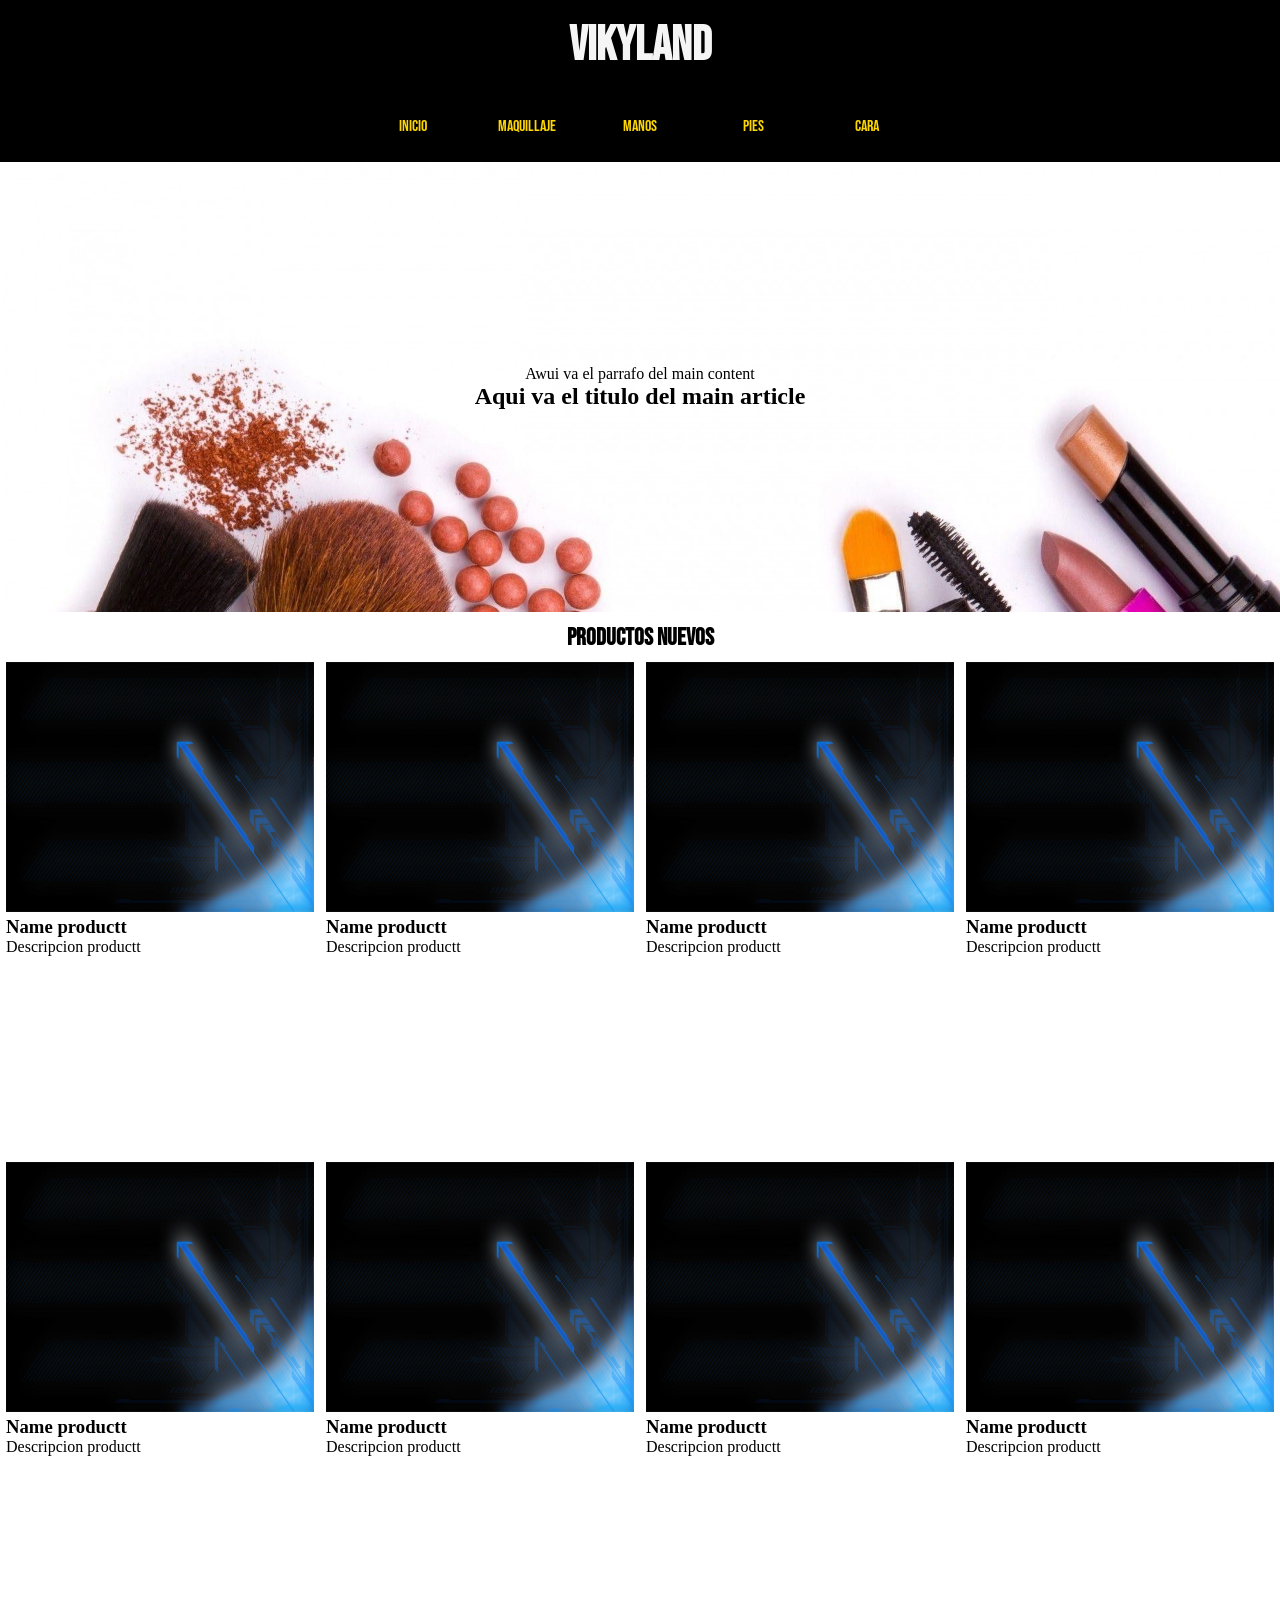
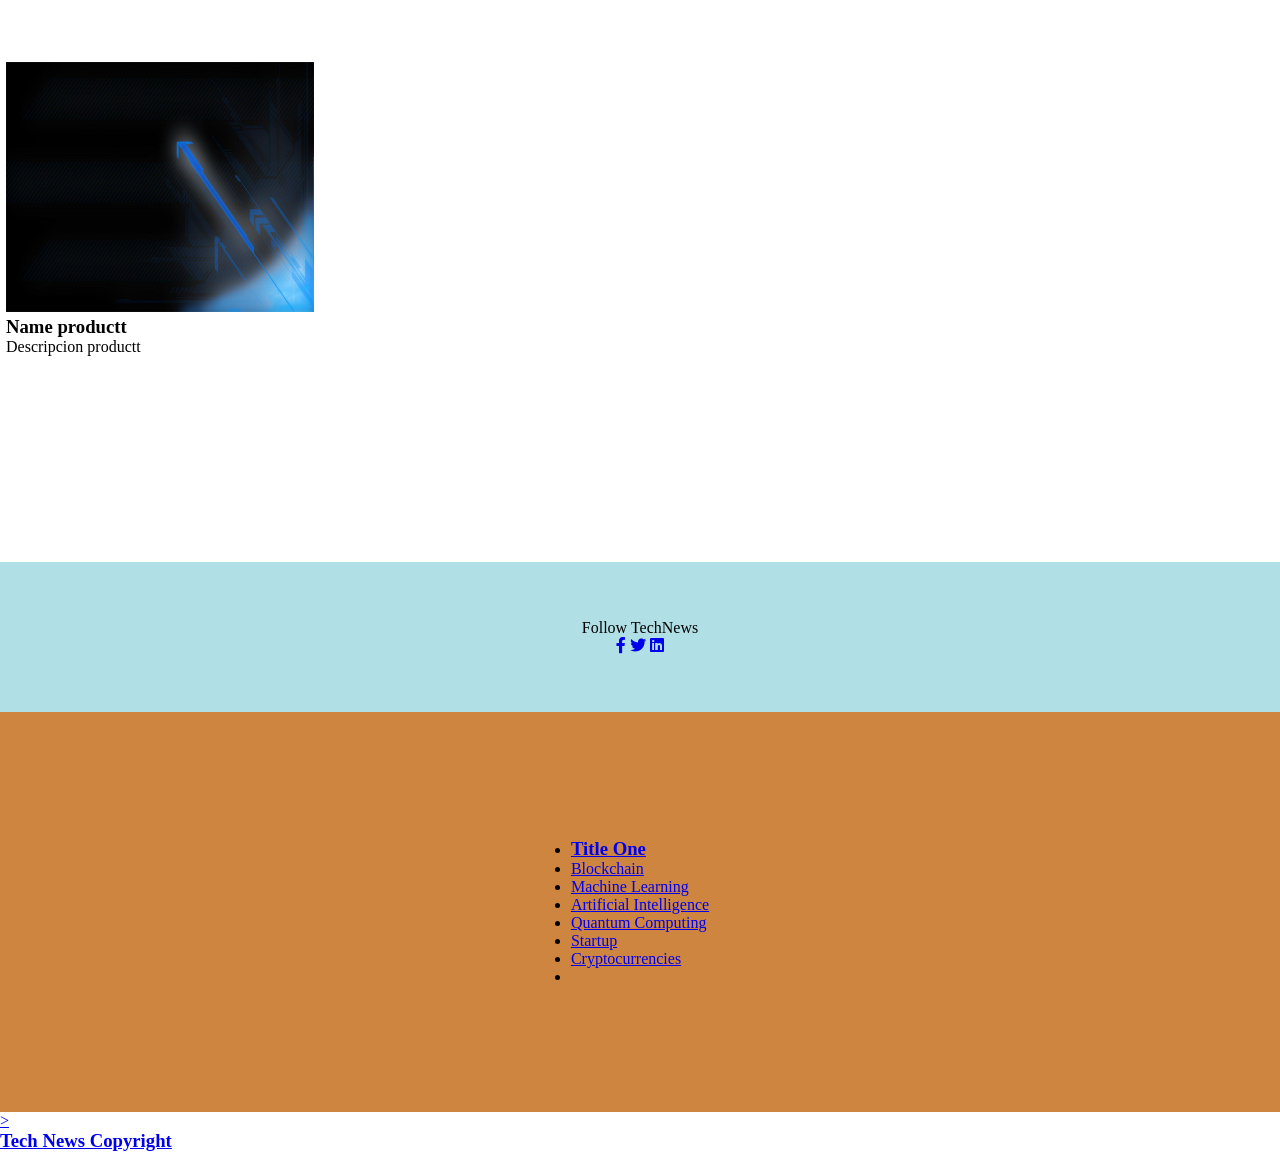
<file: index.html>
<!DOCTYPE html>
<html>
<head>
<title>Vikiland
</title>
<meta name="viewport" content="width=device-width, initial-scale=1">
<link rel="preconnect" href="https://fonts.googleapis.com">
<link rel="preconnect" href="https://fonts.gstatic.com" crossorigin>
<link href="https://fonts.googleapis.com/css2?family=Bebas+Neue&display=swap" rel="stylesheet">
<link rel="stylesheet" href="https://use.fontawesome.com/releases/v5.15.4/css/all.css" integrity="sha384-DyZ88mC6Up2uqS4h/KRgHuoeGwBcD4Ng9SiP4dIRy0EXTlnuz47vAwmeGwVChigm" crossorigin="anonymous">
  <link rel="stylesheet" href="css/main.css">

</head>
<body>

 <!--Titulo del Sitio web-->
<header><h1>Vikyland</h1></header>

<nav>
	<ul>
		<li><a href="">Inicio</a></li>
		<li><a href="">Maquillaje</a></li>
		<!--Barra  de Navegacion-->
	<li><a href="">Manos</a></li>
	<li><a href="">Pies</a></li>
	<li><a href="">Cara</a></li>
  </ul>
</nav>

<!--main Content-->
<section class="main-content">
	<h1>Aqui va el titulo del main article</h1>
	<p>Awui va el parrafo del main content</p>
</section>


<!--Seccion title-->
<h2 class="tittle-list">Productos Nuevos</h2>

<!--Productos nuevos-->
<div class="responsive">
	<div class="gallery">
	<a target="_blank" href="img/9.jpg">
	<img src="img/image-five.jpg" alt="Mountains" ">
	</a>
	<h3>Name productt</h3>
	<p>Descripcion productt</p>
	</div>
	</div>

	<div class="responsive">
		<div class="gallery">
		<a target="_blank" href="img/9.jpg">
		<img src="img/image-five.jpg" alt="Mountains" ">
		</a>
		<h3>Name productt</h3>
		<p>Descripcion productt</p>
		</div>
		</div>

		<div class="responsive">
			<div class="gallery">
			<a target="_blank" href="img/9.jpg">
			<img src="img/image-five.jpg" alt="Mountains" ">
			</a>
			<h3>Name productt</h3>
			<p>Descripcion productt</p>
			</div>
			</div>

			<div class="responsive">
				<div class="gallery">
				<a target="_blank" href="img/9.jpg">
				<img src="img/image-five.jpg" alt="Mountains" ">
				</a>
				<h3>Name productt</h3>
				<p>Descripcion productt</p>
				</div>
				</div>

				<div class="responsive">
					<div class="gallery">
					<a target="_blank" href="img/9.jpg">
					<img src="img/image-five.jpg" alt="Mountains" ">
					</a>
					<h3>Name productt</h3>
					<p>Descripcion productt</p>
					</div>
					</div>

					<div class="responsive">
						<div class="gallery">
						<a target="_blank" href="img/9.jpg">
						<img src="img/image-five.jpg" alt="Mountains" ">
						</a>
						<h3>Name productt</h3>
						<p>Descripcion productt</p>
						</div>
						</div>

						<div class="responsive">
							<div class="gallery">
							<a target="_blank" href="img/9.jpg">
							<img src="img/image-five.jpg" alt="Mountains" ">
							</a>
							<h3>Name productt</h3>
							<p>Descripcion productt</p>
							</div>
							</div>

							<div class="responsive">
								<div class="gallery">
								<a target="_blank" href="img/9.jpg">
								<img src="img/image-five.jpg" alt="Mountains" ">
								</a>
								<h3>Name productt</h3>
								<p>Descripcion productt</p>
								</div>
								</div>

	<div class="responsive">
	<div class="gallery">
	<a target="_blank" href="img/9.jpg">
	<img src="img/image-five.jpg" alt="Mountains" ">
	</a>
	<h3>Name productt</h3>
	<p>Descripcion productt</p>
	</div>
	</div>

	<div class="clearfix"></div>


	


<!--Seccion title-->


<!-- Follow -->
<section class="social"><p>Follow TechNews</p>
    	<div class="links">
    		<a href="https://facebook.com"><i class="fab fa-facebook-f"></i></a>
    		<a href="https://twitter.com"><i class="fab fa-twitter"></i></a>
            <a href="https://linkdin.com"><i class="fab fa-linkedin"></i></a>
       </div></section>


<!-- Footer Links -->

<section class="footer-links">
<div class="footer-container">
<ul><li><a href="#"><h3>Title One</h3></a></li>
	<li><a href="#">Blockchain</a></li>
	<li><a href="#">Machine Learning</a></li>
	<li><a href="#">Artificial Intelligence</a></li>
    <li><a href="#">Quantum Computing</a></li>
    <li><a href="#">Startup</a></li>
<li><a href="#">Cryptocurrencies</a></li>
</ul>
<ul>
<li>
<a href="#">
</div>
</section></section>>


 <!-- Footer -->
  <footer class="footer">
    <h3>Tech News Copyright</h3>
  </footer>


</html>
</file>
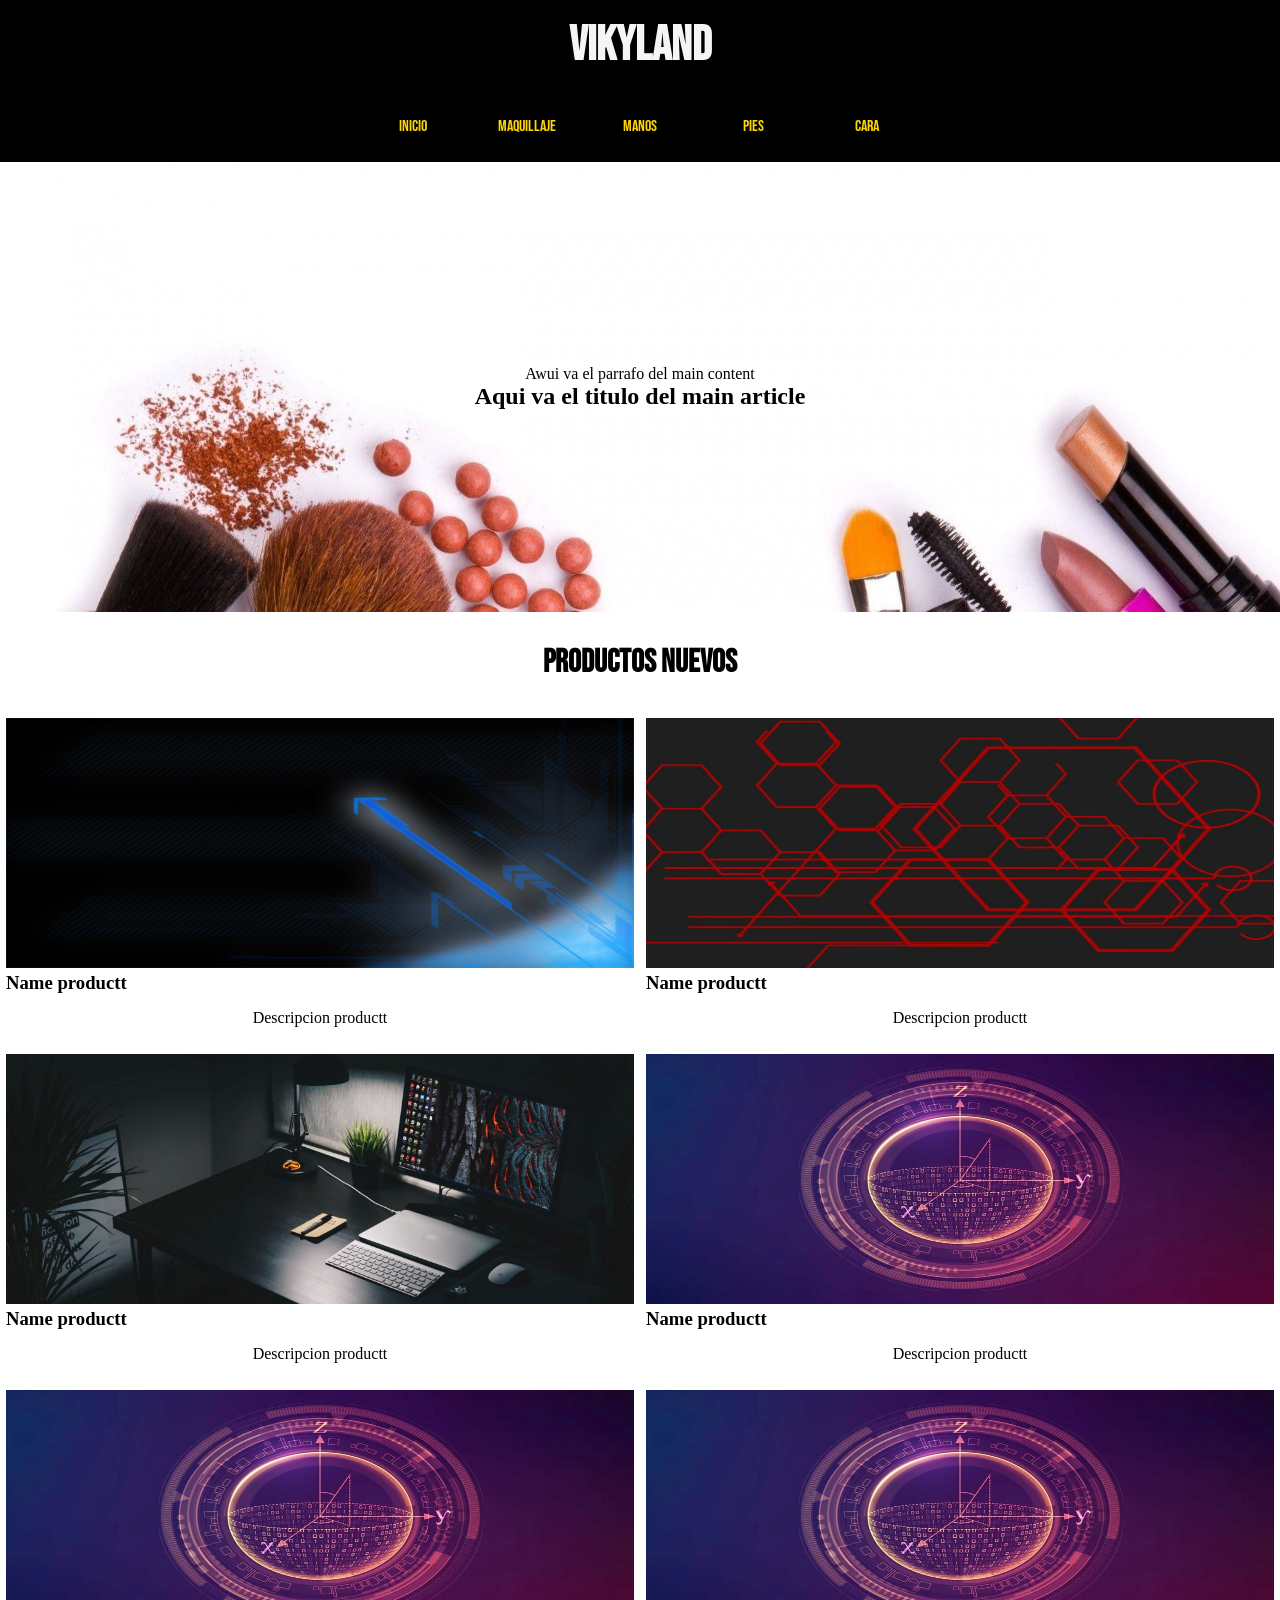
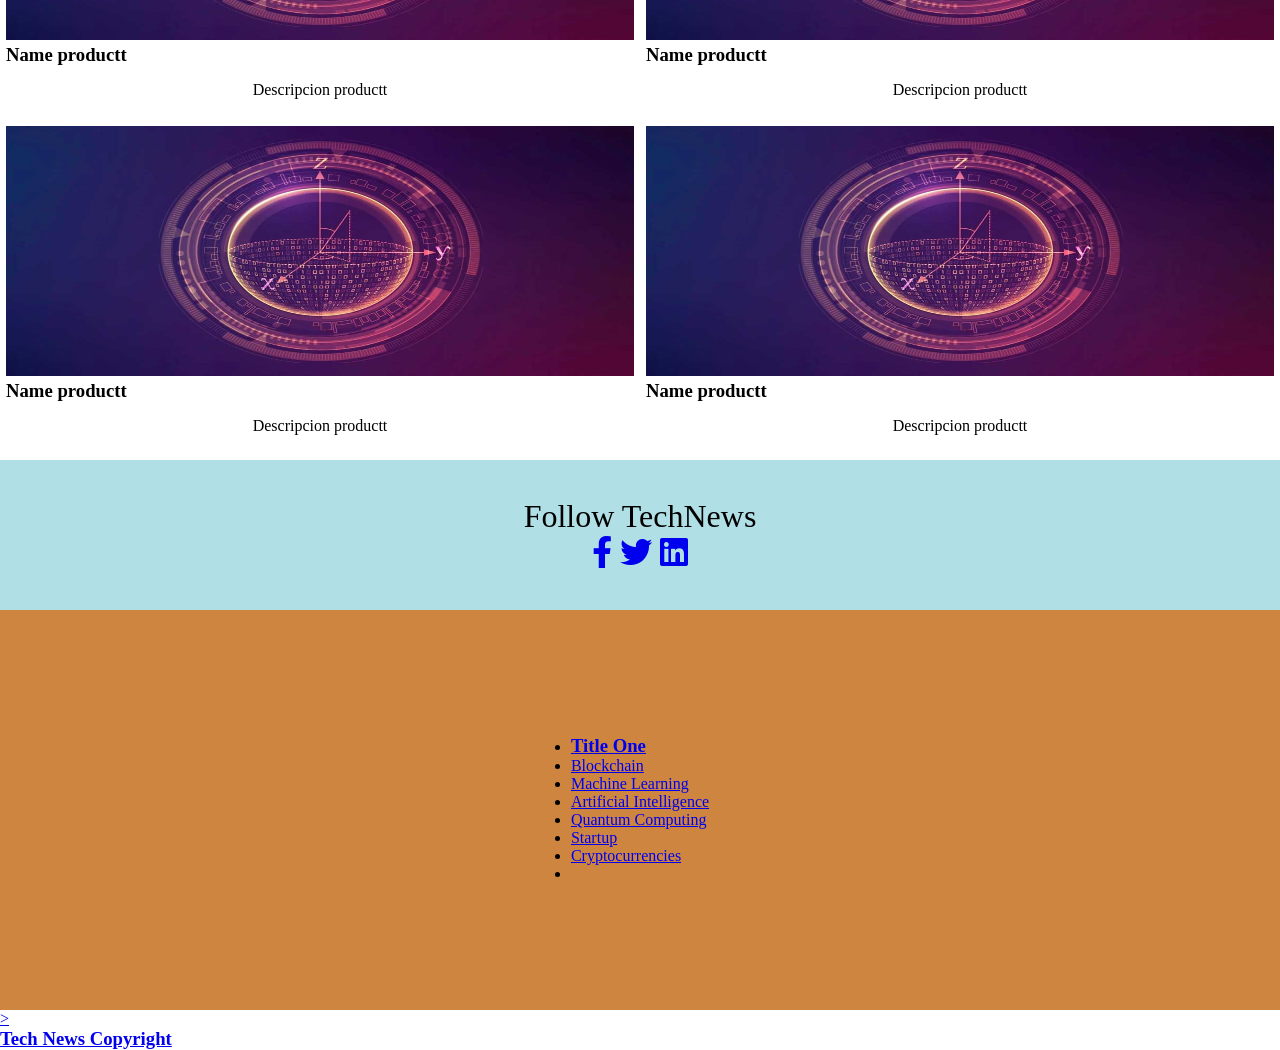
<file: v/index.html>
<!DOCTYPE html>
<html>
<head>
<title>Vikiland
</title>
<meta name="viewport" content="width=device-width, initial-scale=1">
<link rel="preconnect" href="https://fonts.googleapis.com">
<link href="https://fonts.googleapis.com/css2?family=Bebas+Neue&display=swap" rel="stylesheet">
<link rel="stylesheet" href="https://use.fontawesome.com/releases/v5.15.4/css/all.css" integrity="sha384-DyZ88mC6Up2uqS4h/KRgHuoeGwBcD4Ng9SiP4dIRy0EXTlnuz47vAwmeGwVChigm" crossorigin="anonymous">
<link rel="stylesheet" href="css/main.css">

</head>
<body>

                             <!--Titulo del Sitio web-->
<header><h1>Vikyland</h1></header>

<nav>
	<ul>
		<li><a href="">Inicio</a></li>
		<li><a href="">Maquillaje</a></li>
		<!--Barra  de Navegacion-->
	<li><a href="">Manos</a></li>
	<li><a href="">Pies</a></li>
	<li><a href="">Cara</a></li>
  </ul>
</nav>

                            <!--main Content-->
<section class="main-content">
	<h1>Aqui va el titulo del main article</h1>
	<p>Awui va el parrafo del main content</p>
</section>


	                      <!--Title on Seccion-->
	<h2 class="tittle-list">Productos Nuevos</h2>
	<div class="gallery-card">

	                       <!-- card Gallery-->

<div class="card">
<div class="card-content">
<a target="_blank" href="img/9.jpg">
<img src="img/image-five.jpg" alt="Mountains" ">
</a>
<h3>Name productt</h3>
<p>Descripcion productt</p>
</div>
</div>

<div class="card">
<div class="card-content">
<a target="_blank" href="img/9.jpg">
<img src="img/tech-red.jpg" alt="Mountains" ">
</a>
<h3>Name productt</h3>
<p>Descripcion productt</p>
</div>
</div>

<div class="card">
<div class="card-content">
<a target="_blank" href="img/9.jpg">
<img src="img/image-four.jpg" alt="Mountains" ">
</a>
<h3>Name productt</h3>
<p>Descripcion productt</p>
</div>
</div>

<div class="card">
<div class="card-content">
<a target="_blank" href="img/9.jpg">
<img src="img/image-three.jpg" alt="Mountains" ">
</a>
<h3>Name productt</h3>
<p>Descripcion productt</p>
</div>
</div>


<div class="card">
	<div class="card-content">
	<a target="_blank" href="img/9.jpg">
	<img src="img/image-three.jpg" alt="Mountains" ">
	</a>
	<h3>Name productt</h3>
	<p>Descripcion productt</p>
	</div>
	</div>


<div class="card">
	<div class="card-content">
	<a target="_blank" href="img/9.jpg">
	<img src="img/image-three.jpg" alt="Mountains" ">
	</a>
	<h3>Name productt</h3>
	<p>Descripcion productt</p>
	</div>
	</div>

	
<div class="card">
	<div class="card-content">
	<a target="_blank" href="img/9.jpg">
	<img src="img/image-three.jpg" alt="Mountains" ">
	</a>
	<h3>Name productt</h3>
	<p>Descripcion productt</p>
	</div>
	</div>

	
<div class="card">
	<div class="card-content">
	<a target="_blank" href="img/9.jpg">
	<img src="img/image-three.jpg" alt="Mountains" ">
	</a>
	<h3>Name productt</h3>
	<p>Descripcion productt</p>
	</div>
	</div>
	
	





</div>
<!--Seccion title-->


<!-- Follow -->
<section class="social"><p>Follow TechNews</p>
    	<div class="links">
    		<a href="https://facebook.com"><i class="fab fa-facebook-f"></i></a>
    		<a href="https://twitter.com"><i class="fab fa-twitter"></i></a>
            <a href="https://linkdin.com"><i class="fab fa-linkedin"></i></a>
       </div></section>


<!-- Footer Links -->

<section class="footer-links">
<div class="footer-container">
<ul><li><a href="#"><h3>Title One</h3></a></li>
	<li><a href="#">Blockchain</a></li>
	<li><a href="#">Machine Learning</a></li>
	<li><a href="#">Artificial Intelligence</a></li>
    <li><a href="#">Quantum Computing</a></li>
    <li><a href="#">Startup</a></li>
<li><a href="#">Cryptocurrencies</a></li>
</ul>
<ul>
<li>
<a href="#">
</div>
</section></section>>


 <!-- Footer -->
  <footer class="footer">
    <h3>Tech News Copyright</h3>
  </footer>



</html>
</file>
<file: css/main.css>
/* Global */
* {
  box-sizing: border-box;
  margin: 0;
  padding: 0;
  }
  
  header{
    width: 100vw;
    height:10vh; 
    background-color:black ;
    display: flex;
    justify-content: center;
    align-items: center;
  }
  
  header h1{
    color: whitesmoke;
    font-size: 3rem;
    font-family: 'Bebas Neue', cursive;
  }

nav{
  width: 100vw;
  height: 8vh;
  background-color: black;

}

nav ul{
  display: flex;
  justify-content:space-evenly;
  align-items: center;
  width: 600px;
  height:100% ;
  margin:auto ;
}

nav ul li {
  color: whitesmoke;
  list-style: none;
  width: 80px;
  height: 25px;
  display: flex;
  justify-content: center;
  align-items: center;
}

nav a {
  color:gold;
text-decoration: none;
font-family: 'Bebas Neue', cursive;
}

.main-content {
  width: 100vw;
  height: 50vh;
  background-image: url("../img/9.jpg");
  background-repeat: no-repeat;
  background-size: cover;

display: flex;
flex-direction: column-reverse;
justify-content:center;
align-items: center;
}

.tittle-list{
  display: flex;
  justify-content:center;
  align-items:center;
  width: 100%;
  height: 50px;
  font-family: "Bebas Neue";
}

.responsive {
  padding: 0 6px;
  float: left;
  width: 24.99999%;
  height: 500px; 
}

div.gallery:hover {
  border: 1px solid #777;
}

div.gallery img {
  width: 100%;
  height: 250px;
}

div. {
  padding: 15px;
  text-align: center;
}

.social{
  width: 100%;
  height: 150px;
  background-color:powderblue ;
  display: flex;
  flex-direction: column;
  justify-content: center;
  align-items: center;
}

.footer-links{
  width: 100%;
  height: 400px;
  background-color: peru;
display: flex;
flex-direction: column;
justify-content: center;
align-items: center;

}

@media only screen and (min-width: 717px ) and (max-width: 1023px) {
  header {
    background-color: darkred;
  }
  .main-content{

  }
  .responsive {
    width: 49.99999%;
    margin: 6px 0;
  }
}

@media only screen and (max-width: 717px) {
  header {
   
    background-color: blueviolet;
  }
  .responsive {
    width: 100%;
  }
}

.clearfix:after {
  content: "";
  display: table;
  clear: both;
}
</file>
<file: v/css/main.css>
/* Global */
* {
  box-sizing: border-box;
  margin: 0;
  padding: 0;
  }


  
  header{
    width: 100vw;
    height:10vh; 
    background-color:black ;
    display: flex;
    justify-content: center;
    align-items: center;
  }
  
  header h1{
    color: whitesmoke;
    font-size: 3rem;
    font-family: 'Bebas Neue';
  }
  
  nav{
    width: 100vw;
    height: 8vh;
  background-color: black;
  
}

nav ul{
  display: flex;
  justify-content:space-evenly;
  align-items: center;
  width: 600px;
  height:100% ;
  margin:auto ;
}

nav ul li {
  color: whitesmoke;
  list-style: none;
  width: 80px;
  height: 25px;
  display: flex;
  justify-content: center;
  align-items: center;
}

nav a {
  color:gold;
  text-decoration: none;
  font-family: 'Bebas Neue';
}

.main-content {
  width: 100vw;
  height: 50vh;
  background-image: url("../img/9.jpg");
  background-repeat: no-repeat;
  background-size: cover;
  
  display: flex;
  flex-direction: column-reverse;
  justify-content:center;
  align-items: center;
}

.tittle-list{
  display: flex;
  justify-content:center;
  align-items:center;
  width: 100%;
  height: 100px;
  font-family: "Bebas Neue";
  font-size: 2rem;
}

.gallery-card{
  width: 100%;
  height: auto;
  display: inline-block;
}
.card {
  margin: 6px;
  padding: 0 6px;
  float: left;
  width: 24.99999%;
  height: auto; 
  column-gap: 2px;
 
}

div.card:hover {
  outline: 1px solid #777;
}

div.card-content img {
  width: 100%;
  height: 250px;
}

div.card-content p {
  padding: 15px;
  text-align: center;
}
.social{
  width: 100%;
  height: 150px;
  background-color:powderblue ;
  display: flex;
  flex-direction: column;
  justify-content: center;
  align-items: center;
  font-size: 2rem;
}

.footer-links{
  width: 100%;
  height: 400px;
  background-color: peru;
display: flex;
flex-direction: column;
justify-content: center;
align-items: center;
gap: 2px
;

}

@media only screen and (min-width: 717px ) and (max-width: 1023px) {
  header {
    background-color: darkred;
  }

  }
  .card {
    width: 49.99999%;
    margin: 6px 0;
  }
}

@media only screen and (max-width: 717px) {
  header {
   
    background-color: blueviolet;
  }
  .card {
    width: 100%;
  }
}
</file>
